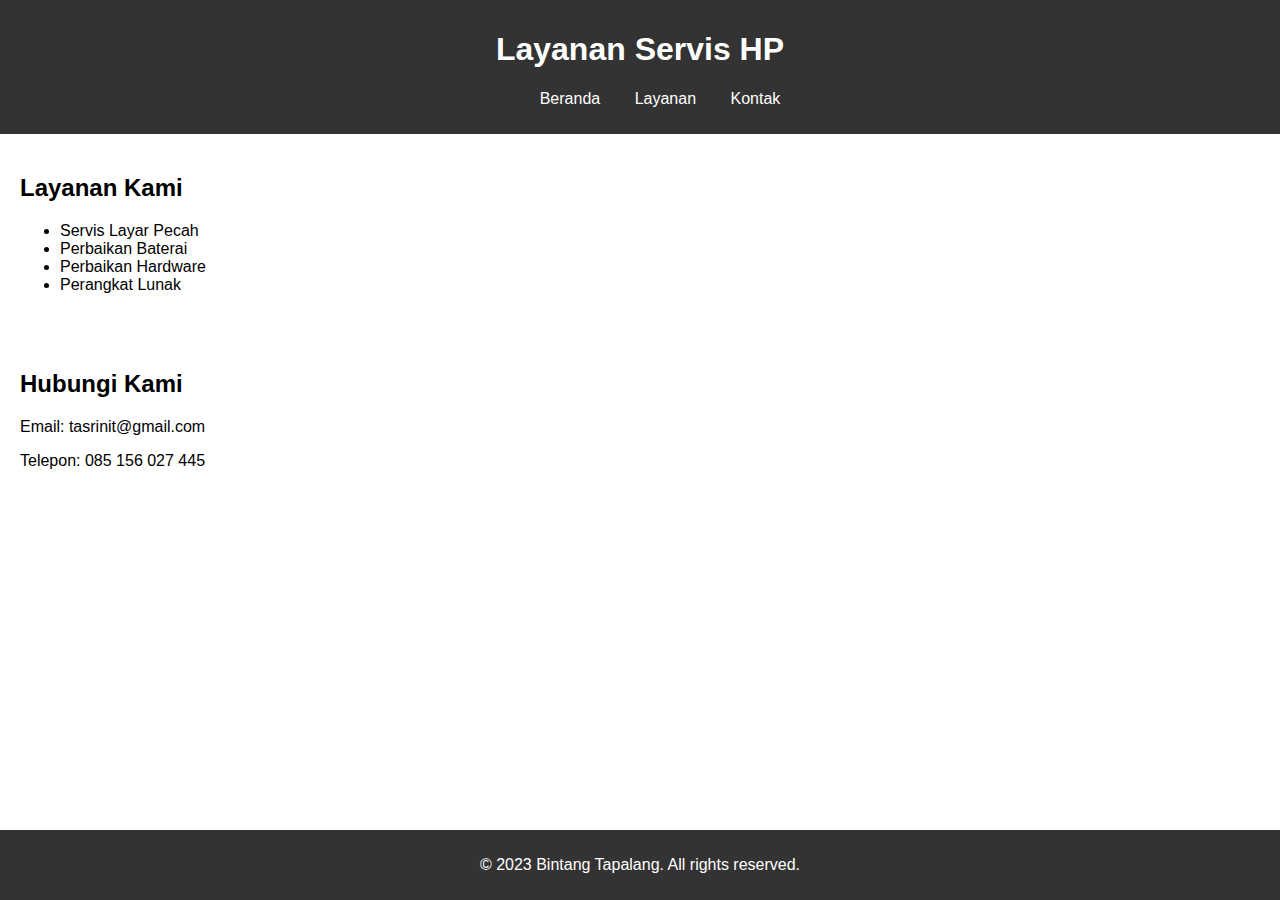
<file: index.html>
<!DOCTYPE html>
<html lang="en">

<head>
    <meta charset="UTF-8">
    <meta name="viewport" content="width=device-width, initial-scale=1.0">
    <title>Layanan Servis HP</title>
    <link rel="stylesheet" href="styles.css">
</head>

<body>
    <header>
        <h1>Layanan Servis HP</h1>
        <nav>
            <ul>
                <li><a href="#">Beranda</a></li>
                <li><a href="Project/Form.html">Layanan</a></li>
                <li><a href="#">Kontak</a></li>
            </ul>
        </nav>
    </header>

    <section class="services">
        <h2>Layanan Kami</h2>
        <ul>
            <li>Servis Layar Pecah</li>
            <li>Perbaikan Baterai</li>
            <li>Perbaikan Hardware</li>
            <li>Perangkat Lunak</li>
        </ul>
    </section>

    <section class="contact">
        <h2>Hubungi Kami</h2>
        <p>Email: tasrinit@gmail.com</p>
        <p>Telepon: 085 156 027 445</p>
    </section>

    <footer>
        <p>&copy; 2023 Bintang Tapalang. All rights reserved.</p>
    </footer>
</body>

</html>
</file>
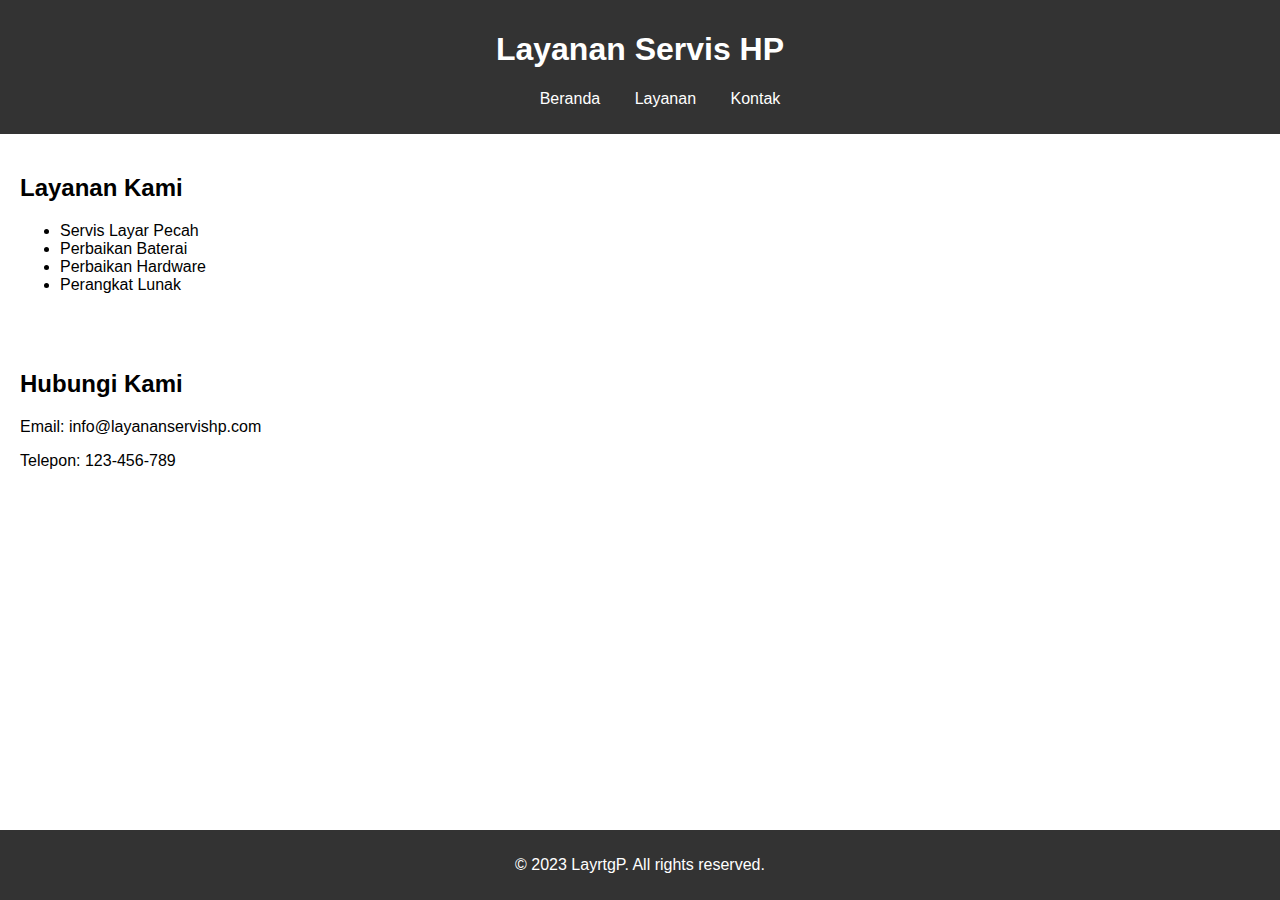
<file: Project/index.html>
<!DOCTYPE html>
<html lang="en">

<head>
    <meta charset="UTF-8">
    <meta name="viewport" content="width=device-width, initial-scale=1.0">
    <title>Layanan Servis HP</title>
    <link rel="stylesheet" href="styles.css">
</head>

<body>
    <header>
        <h1>Layanan Servis HP</h1>
        <nav>
            <ul>
                <li><a href="#">Beranda</a></li>
                <li><a href="#">Layanan</a></li>
                <li><a href="#">Kontak</a></li>
            </ul>
        </nav>
    </header>

    <section class="services">
        <h2>Layanan Kami</h2>
        <ul>
            <li>Servis Layar Pecah</li>
            <li>Perbaikan Baterai</li>
            <li>Perbaikan Hardware</li>
            <li>Perangkat Lunak</li>
        </ul>
    </section>

    <section class="contact">
        <h2>Hubungi Kami</h2>
        <p>Email: info@layananservishp.com</p>
        <p>Telepon: 123-456-789</p>
    </section>

    <footer>
        <p>&copy; 2023 LayrtgP. All rights reserved.</p>
    </footer>
</body>

</html>
</file>
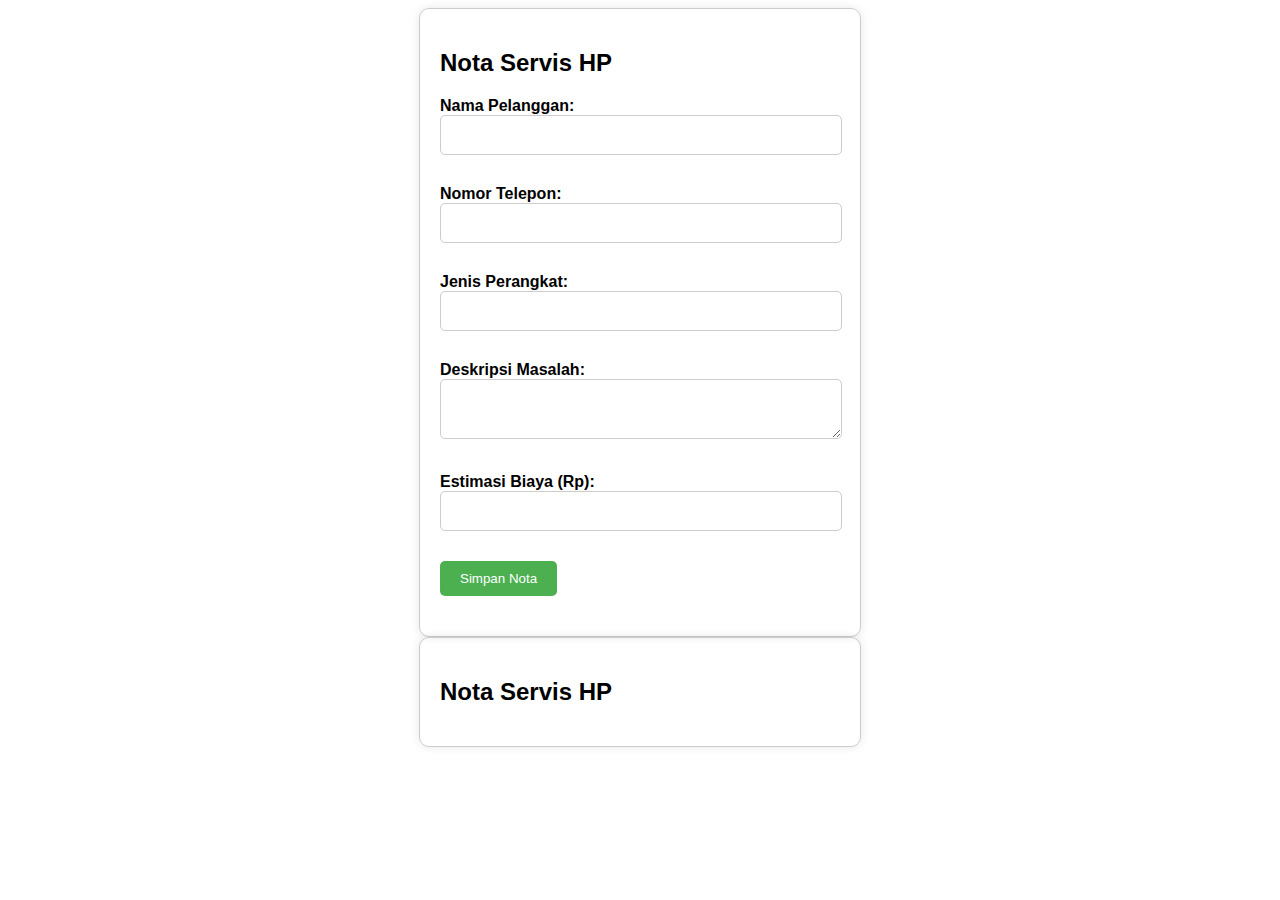
<file: Project/Form.html>
<!DOCTYPE html>
<html lang="en">

<head>
    <meta charset="UTF-8">
    <meta http-equiv="X-UA-Compatible" content="IE=edge">
    <meta name="viewport" content="width=device-width, initial-scale=1.0">
    <title>Nota Servis HP</title>
    <link rel="stylesheet" href="styleform.css"> <!-- Menambahkan file CSS eksternal -->
</head>

<body>
     <div class="container">
        <h2>Nota Servis HP</h2>
        <form action="proses_form.php" method="POST">
            <div class="form-group">
                <label for="nama">Nama Pelanggan:</label>
                <input type="text" id="nama" name="nama" required>
            </div>
            <div class="form-group">
                <label for="telepon">Nomor Telepon:</label>
                <input type="text" id="telepon" name="telepon" required>
            </div>
            <div class="form-group">
                <label for="perangkat">Jenis Perangkat:</label>
                <input type="text" id="perangkat" name="perangkat" required>
            </div>
            <div class="form-group">
                <label for="masalah">Deskripsi Masalah:</label>
                <textarea id="masalah" name="masalah" required></textarea>
            </div>
            <div class="form-group">
                <label for="biaya">Estimasi Biaya (Rp):</label>
                <input type="text" id="biaya" name="biaya" required>
            </div>
            <div class="form-group">
                <input type="submit" value="Simpan Nota">
            </div>
        </form>
    </div>
    <div class="container">
        <h2>Nota Servis HP</h2>
        <form action="proses_form.php" method="POST">
            <!-- Isi formulir -->
        </form>
    </div>
</body>

</html>
</file>
<file: styles.css>
body {
    font-family: Arial, sans-serif;
    margin: 0;
    padding: 0;
}

header {
    background-color: #333;
    color: #fff;
    padding: 10px 0;
    text-align: center;
}

nav ul {
    list-style: none;
}

nav ul li {
    display: inline;
    margin: 0 15px;
}

nav ul li a {
    color: #fff;
    text-decoration: none;
}

.services,
.contact {
    padding: 20px;
}

footer {
    background-color: #333;
    color: #fff;
    text-align: center;
    padding: 10px 0;
    position: fixed;
    bottom: 0;
    width: 100%;
}
</file>
<file: Project/styles.css>
body {
    font-family: Arial, sans-serif;
    margin: 0;
    padding: 0;
}

header {
    background-color: #333;
    color: #fff;
    padding: 10px 0;
    text-align: center;
}

nav ul {
    list-style: none;
}

nav ul li {
    display: inline;
    margin: 0 15px;
}

nav ul li a {
    color: #fff;
    text-decoration: none;
}

.services,
.contact {
    padding: 20px;
}

footer {
    background-color: #333;
    color: #fff;
    text-align: center;
    padding: 10px 0;
    position: fixed;
    bottom: 0;
    width: 100%;
}
</file>
<file: Project/styleform.css>
body {
    font-family: Arial, sans-serif;
}

.container {
    max-width: 400px;
    margin: 0 auto;
    padding: 20px;
    border: 1px solid #ccc;
    border-radius: 10px;
    box-shadow: 0 0 10px rgba(0, 0, 0, 0.1);
}

.form-group {
    margin-bottom: 20px;
}

.form-group label {
    display: block;
    font-weight: bold;
}

.form-group input[type="text"],
.form-group textarea {
    width: calc(100% - 20px); /* Menggunakan calc untuk memberi ruang padding */
    padding: 10px;
    font-size: 16px;
    margin-bottom: 10px;
    border: 1px solid #ccc;
    border-radius: 5px;
}

.form-group input[type="submit"] {
    background-color: #4caf50;
    color: white;
    border: none;
    padding: 10px 20px;
    cursor: pointer;
    border-radius: 5px;
}

.form-group input[type="submit"]:hover {
    background-color: #45a049;
}
</file>
